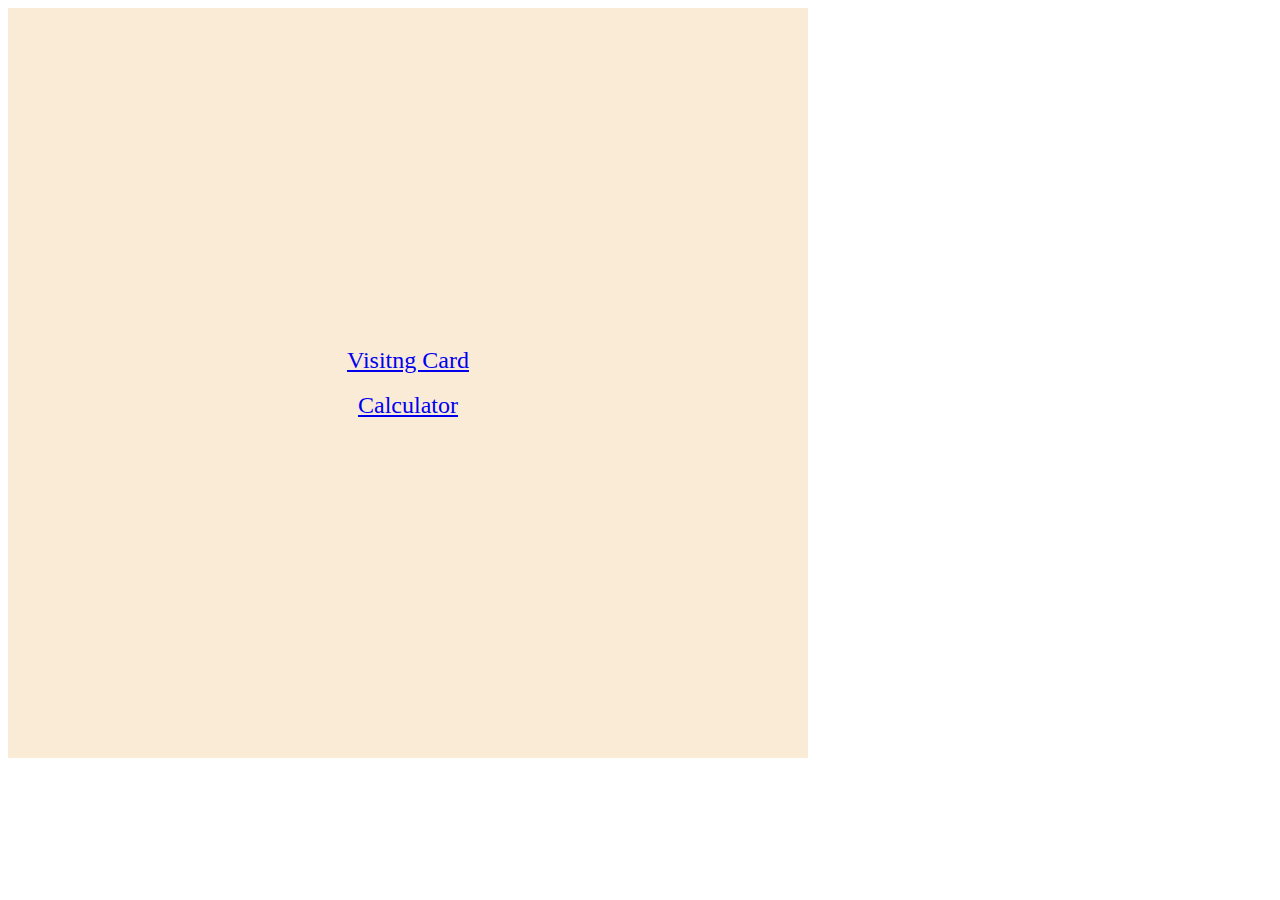
<file: index.html>
<!DOCTYPE html>
<html>
<head>
    <meta charset = "UTF-8">
    <meta http-equiv="X-UA-Compatible" content = "IE=edge">
    <meta name = "viewport" content = "width=device-width, initial-scale = 1.0">
    <title>Deployed</title>
    <link rel="stylesheet" href="style.css">
</head>

<body>
    <div class = "container">
        <a href="1. Visiting card\index.html">Visitng Card</a><br>
        <a href="2. Calculator\index.html">Calculator</a>
    </div>

    
</body>
</file>
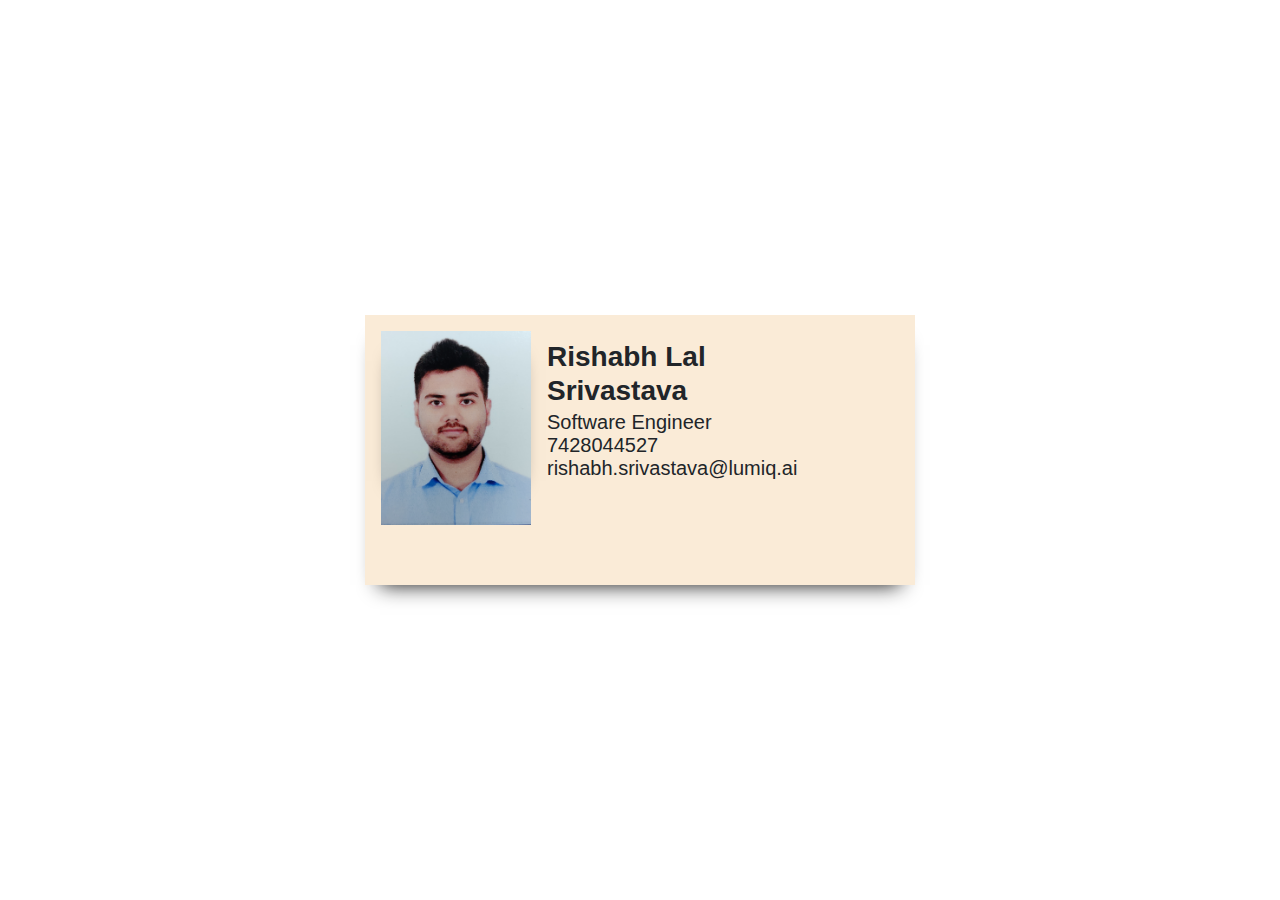
<file: 1. Visiting card/index.html>
<!DOCTYPE html>
<html>
<head>
    <meta charset = "UTF-8">
    <meta http-equiv="X-UA-Compatible" content = "IE=edge">
    <meta name = "viewport" content = "width=device-width, initial-scale = 1.0">
    <title>Visiting Card</title>
    <link rel="stylesheet" href="https://cdn.jsdelivr.net/npm/bootstrap@4.4.1/dist/css/bootstrap.min.css" integrity="sha384-Vkoo8x4CGsO3+Hhxv8T/Q5PaXtkKtu6ug5TOeNV6gBiFeWPGFN9MuhOf23Q9Ifjh" crossorigin="anonymous">
    <link rel="stylesheet" href="style.css">
</head>

<body>
    <div class="container">
        <div class ="frame">
            <div class = "photo_frame">
                <img src="Passport Size photo.jpg" alt="">


            </div>

            <div class = "description">
                <h3><strong>Rishabh Lal Srivastava<strong></h3>
                <h5>Software Engineer</h5>
                <h5>7428044527</h5>
                <h5>rishabh.srivastava@lumiq.ai</h5>

            </div>

            
        </div>
    </div>
    
    
</body>
</file>
<file: style.css>
.container{
    display: flex;
    flex-direction: column;
    justify-content: center;
    align-items: center;
    height:750px;
    width: 800px;
    background-color: antiquewhite;

}

.container a{
    font-size:x-large;
}
</file>
<file: 1. Visiting card/style.css>
.container{
    display: flex;
    flex-direction: column;
    justify-content: center;
    align-items: center;
    height: 100vh;
    width: 100vw;
}

.frame{
    display: flex;
    height: 270px;
    width: 550px;
    background-color: antiquewhite;
    box-shadow: 0px 15px 20px -15px #111;
}

.photo_frame{
    display:grid;
    justify-content: left;
    margin: 1rem;
    height: 150px;
    width: 150px;
    border: #111;
    background-color: rgb(188, 255, 255);
    box-shadow: 0px 15px 20px -15px #111;
}
.photo_frame img{
    max-width: 100%;
    max-height: 100%;
    
}

.description{
    justify-content:left;
    margin-top: 25px;
    height: 150px;
    width: 300px;
    background-color: antiquewhite;
}
.description h3{
    font-weight: 500 ;
}
.description h5{
    line-height: 15px;
    font-weight:300;
}
</file>
